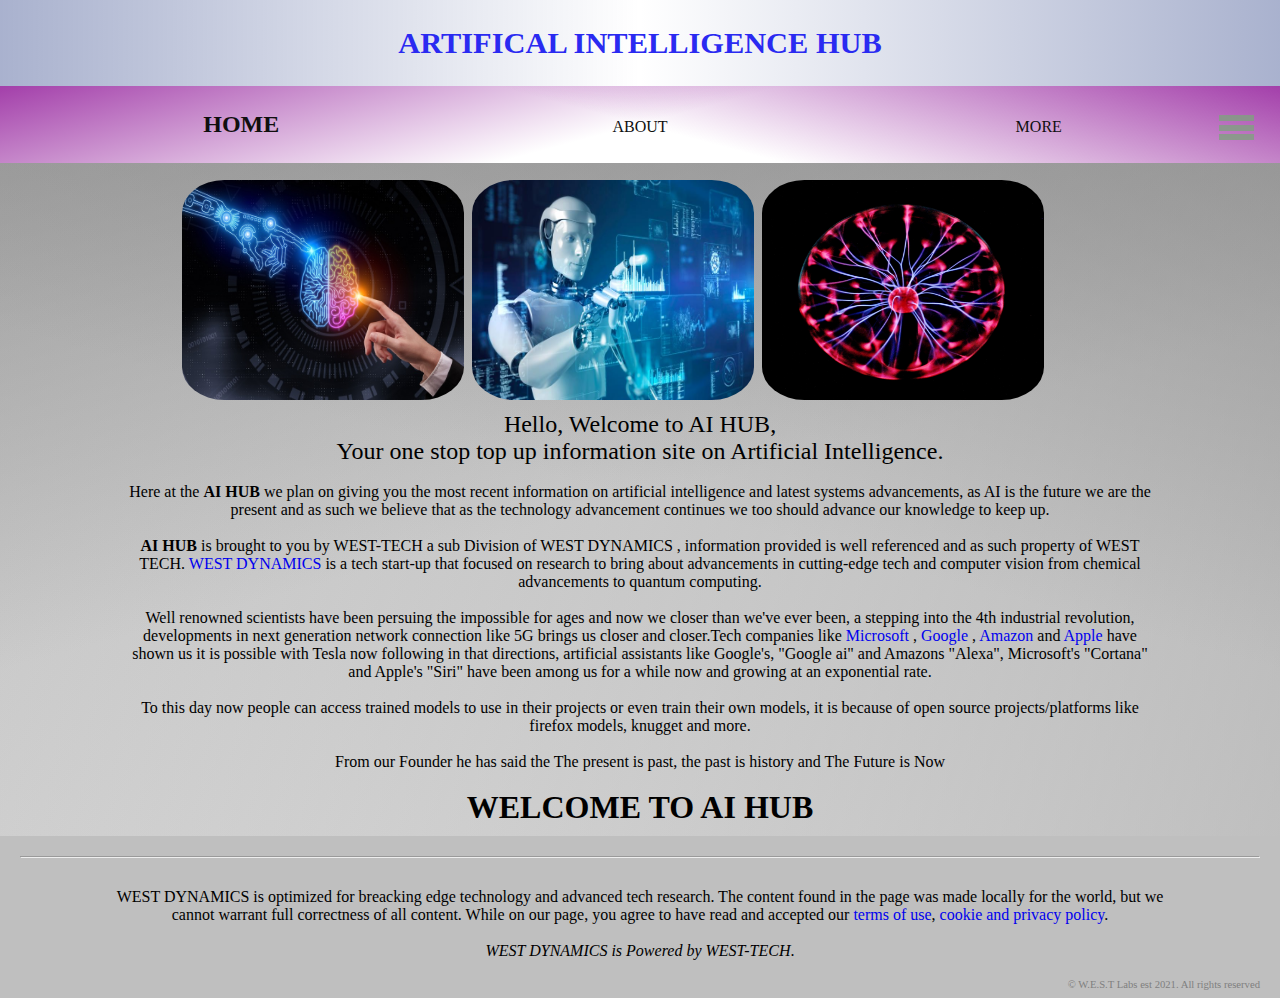
<file: index.html>
<!DOCTYPE html>
<html lang="en">
<head>
    <meta charset="UTF-8">
    <meta http-equiv="X-UA-Compatible" content="IE=edge">
    <meta name="viewport" content="width=device-width, initial-scale=1.0">
    <title>Ai Hub</title>
    <link rel="stylesheet" href="css/style.css">
</head>

<body>
    <div class="banner">
        <h1>ARTIFICAL INTELLIGENCE HUB</h1>
    </div>
    <input type="checkbox" id="toogle" value=""  placeholder="" >
    <div class="form-container">
        <div class="form">
        <form>
            <label for="email">Alias<br>
                <input type="text" name="alias" id="email" value="" placeholder="alias"
                required
                />
            </label>
            <label for="comment">Comment<br>
            <textarea type="text"  name="comment" value=""  id="comment" placeholder="comment"
             cols="3" required
            ></textarea>
        </label>
        
        
        <br>
        <button type="submit" onclick="clear">POST</button>
        </form>
        </div>

    </div>
    <label for="toogle" id="form-toogle">
        
        <div class="menu-icon"></div>
        <div class="menu-icon"></div>
        <div class="menu-icon"></div>

    </label>


    <div class="nav-container">
        <ul>
            <li><a class="active" href="#">HOME</a></li>
            <li><a href="./about.html">ABOUT</a></li>
            <li><a href="./more.html">MORE</a></li>
        </ul>
    </div>
    
    <div class="body-container">
        <div class="wrap">
        <div class="images-container">
            <ul id="top-images-list">
                <li class="top-image"><img src="./images/ai-image0.jpg" alt="ai-image0"></li>
                <li class="top-image"><img src="./images/ai-image7.jpg" alt="ai-image1"></li>
                <li class="top-image"><img src="./images/ai-image3.jpg" alt="ai-image2"></li>
            </ul>
        </div>

        <div class="home">
    <p class="headergraph1"> Hello, Welcome to AI HUB, 
        <br>Your one stop top up information site on Artificial Intelligence.</p> 
<br>
        <p class="paragraph1">Here at the <span class="website-name">AI HUB</span></AI> we plan on giving you the most
             recent information on artificial intelligence and latest systems advancements, 
        as AI is the future we are the present and as such we believe that as the technology 
        advancement continues  we too should advance 
        our knowledge to keep up.</p><br>
        
        <p class="paragraph2"> <span class="website-name">AI HUB </span>is brought to you by WEST-TECH a sub Division
             of <span id="compant-name">WEST DYNAMICS </span>, information provided is well referenced and as such 
        property of <span class="company-name" >WEST TECH</span>. <a href="https://codewithwest.github.io" class="company-name">WEST DYNAMICS</a> is a 
            tech start-up that focused on research to bring about advancements in cutting-edge tech 
        and computer vision from chemical advancements to quantum computing.</p><br>
        
    <p class="paragraph2">Well renowned scientists have been persuing the impossible for ages and now we closer than we've ever been, 
        a stepping into the 4th industrial revolution, developments in next generation network connection like 5G brings 
        us closer and closer.Tech companies like <a href="https://microsoft.com">Microsoft</a> , <a href="https://google.com">Google</a> , 
        <a href="https://amazon.com">Amazon</a>  and <a href="https://Apple.com">Apple</a> have shown us it is possible with 
        Tesla now following in that directions, artificial assistants like Google's, "Google ai" and Amazons "Alexa", Microsoft's 
        "Cortana" and Apple's "Siri" have been among us for a while now and growing at an exponential rate.</p><br>
        
    <p class="paragraph3">To this day now people can access trained models to use in their projects or even train their own models, 
        it is because of open source  projects/platforms like firefox models, knugget and more.</p><br>
        
    <p class="footergraph1">From our Founder he has said the The present is past, the past is history and The Future is Now</p>
        <br>
        
        
        <div class="bottom-welcome">
            <h1>WELCOME TO AI HUB
            </h1>
            </div> 
        
        
        </p>
    </div> 

</div>
</div>
    </div>  
    <div id="footer" class="footer w3-container w3-white">    
        <hr>
        <div class="west3-center west3-small west3-opacity">
            WEST DYNAMICS is optimized for breacking edge technology and advanced tech research. The content found in the page was made locally for the world, 
            but we cannot warrant full correctness of all content.
            While on our page, you agree to have read and accepted our <a href="#">terms of use</a>, 
        <a href="#">cookie and privacy policy</a>.<br><br>
    <!--<a href="/about/about_copyright.asp">Copyright 2021-2022</a> by Refsnes Data. All Rights Reserved.<br>-->
        <i>WEST DYNAMICS is Powered by WEST-TECH</i>.<br><br>
        </div>
        <div class="copyright">
            <p>&copy; W.E.S.T Labs est 2021. All rights reserved</p>
        </div>
   </div>
</div>
    
</body>
</html>
</file>
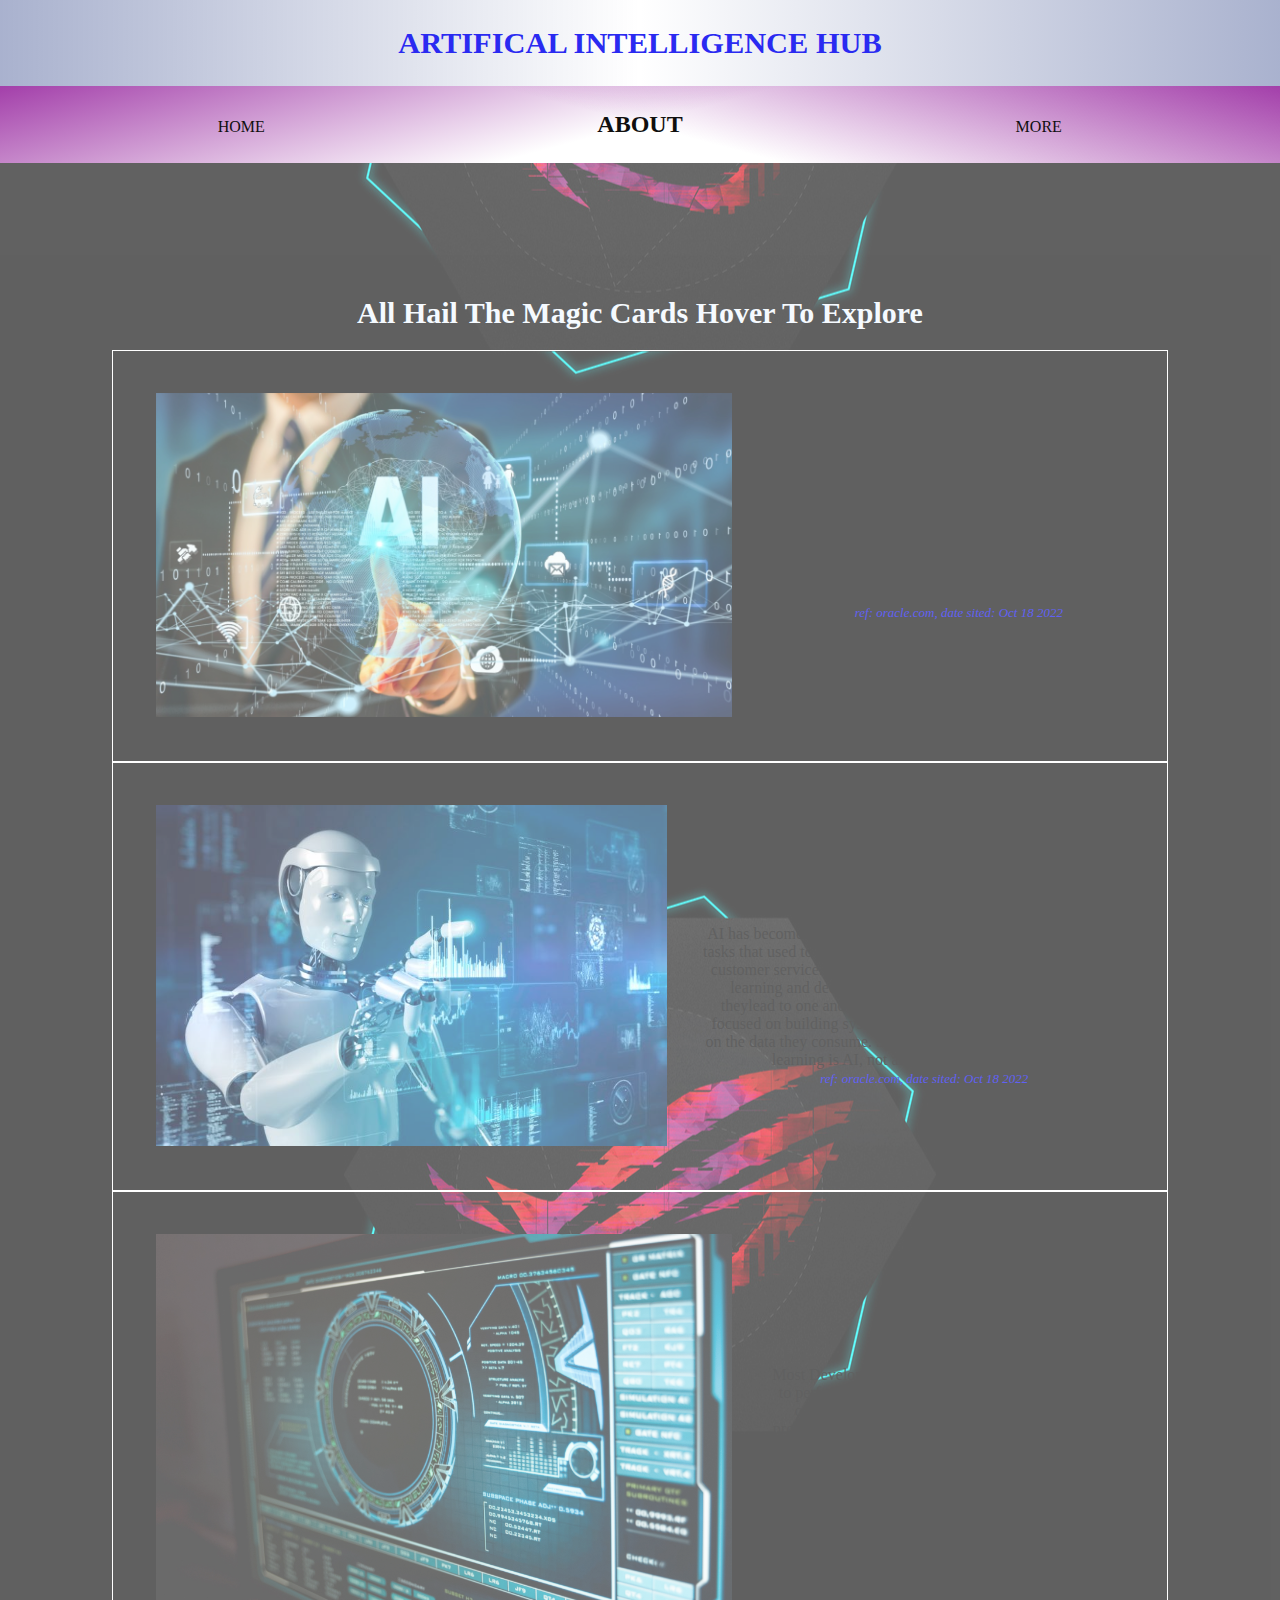
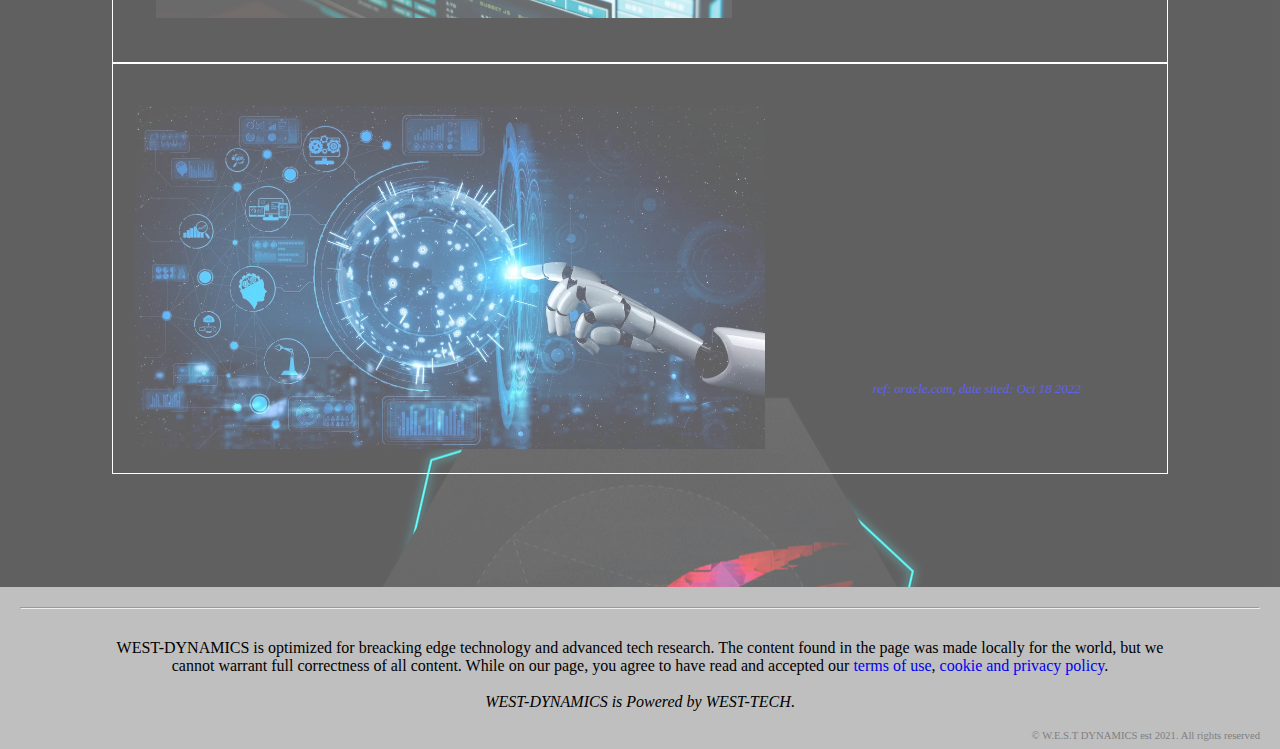
<file: about.html>
<!DOCTYPE html>
<html lang="en">
<head>
    <meta charset="UTF-8">
    <meta http-equiv="X-UA-Compatible" content="IE=edge">
    <meta name="viewport" content="width=device-width, initial-scale=1.0">
    <title>Ai Hub</title>
    <link rel="stylesheet" href="css/style.css">
    <link rel="stylesheet" href="css/aboutStyle.css">
</head>

<body>
    <div class="banner">
        <h1>ARTIFICAL INTELLIGENCE HUB</h1>
    </div>
    <div class="nav-container">
        <ul>
            <li><a href="./index.html">HOME</a></li>
            <li><a  class="active" href="./about.html">ABOUT</a></li>
            <li><a href="./more.html">MORE</a></li>
            
        </ul>
    </div>
    
    <div class="about-body-container">

        <div class="wrap">
            <div class="box-texts">
                <h2>All Hail The Magic Cards Hover To Explore</h2>
                <!--Box 1 -->
                <div class="box-mode">
                <div class="box-text1">
                    <div class="image1">
                        <img src="./images/ai-image4.jpg" alt="ai-image-1" height="99%" width="94%" >
                    </div>
                <div class="text1">
                    <h4>Artificial Intelligence Explained</h4><br>
                    <p>AI refers to the systems or machines that mimic human intelligence
                        to perform tasks and can interactively improve themselves based on 
                        the information they collect.
                            
                            
                        <br><i><a href="ttps://www.oracle.com/za/artificial-intelligence/what-is-ai/">ref: oracle.com, date sited: Oct 18 2022</a> </i>
                    </p>
                </div>
                </div>
                </div>
                <!--Box 2 -->
                <div class="box-mode">
                    <div class="box-text1">
                        <div class="image1">
                            <img src="./images/ai-image7.jpg" alt="ai-image-2" height="99%" width="94%" >
                        </div>
                        <div class="text1">
                            <h4>Artificial Intelligence terms</h4><br>
                            <p>
                                AI has become a one stop for for applications that perform complex tasks that used to
                                require human input such as playing chess and chat customer service.
                                the terms used interchangeably, include machine learning and deep learning.
                                They do have differences though theylead to one and the same. For example, machine 
                                learning is focused on building systems that improve their performance based on the 
                                data they consume.
                                Spoiler Alert!! note: although all machine learning is AI, not all all AI is machine learning
                                <br>
                                <i><a href="ttps://www.oracle.com/za/artificial-intelligence/what-is-ai/">ref: oracle.com, date sited: Oct 18 2022</a> </i>
        
                            </p>
                        </div>
                    </div>
                    </div>
                    <!--Box 3 -->
                    <div class="box-mode">
                        <div class="box-text1">
                            <div class="image1">
                                <img src="./images/ai-image1.jpg" alt="ai-image-3" height="99%" width="94%" >
                            </div>
                            <div class="text1">
                                <h4>AI and developers</h4>
                                <p>
                                    Most Developers this days use artificial intelligence more,
                                     to perform more tasks that are otherwise done manually, 
                                     connect with customers, identift patterns, and solve problems.
                                     AI is based on alot of math and so to get started with it one 
                                     must confortable with math and algorithms.
                                     <br>
                                     Building applications in AI one must always consider small and 
                                     build up top complex tasks moving steadily is definetely the way
                                      to since there is no limit to how far AI can take you. 
                                </p>
                            </div>
                        </div>
                        </div>
                        <!--Box 4 -->
                        <div class="box-mode">
                            <div class="box-text1">
                                <div class="image4">
                                    <img src="./images/ai-image6.jpg" alt="ai-image-5" height="99%" width="94%" >
                                </div>
                                <div class="text1">
                                    <h4>How AI Technology can help organisations</h4>
                                    <p>
                                        The core of all AI is to replicate and then >>exceed<< the way human see 
                                        and react to the world.It's fast becoming the cornerstone of innovation.
                                        powered by different forms of machine learning that recognize patterns into 
                                        enable predictions, AI can add value to your business by:
                                        <br>
                                        <ul>
                                            <li>Providing more indepth understanding of the abundance of data available</li>
                                            <li>Relying on predictions to automate excessively complex or mudane tasks</li>

                                        </ul>
                                    </p>
                                    <br><i><a href="ttps://www.oracle.com/za/artificial-intelligence/what-is-ai/">ref: oracle.com, date sited: Oct 18 2022</a> </i>

                                    
                                </div>
                            </div>
                            </div>
                        <!--Box 5 -->
            </div>
        </div>
                
                
    </div>

</div>
    </div>

  
        
    <div id="footer" class="footer w3-container w3-white">    
        <hr>
        <div class="west3-center west3-small west3-opacity">
            WEST-DYNAMICS is optimized for breacking edge technology and advanced tech research. The content found in the page was made locally for the world, 
            but we cannot warrant full correctness of all content.
            While on our page, you agree to have read and accepted our <a href="/about/about_copyright.asp">terms of use</a>, 
        <a href="/about/about_privacy.asp">cookie and privacy policy</a>.<br><br>
    <!--<a href="/about/about_copyright.asp">Copyright 2021-2022</a> by Refsnes Data. All Rights Reserved.<br>-->
        <i>WEST-DYNAMICS is Powered by WEST-TECH</i>.<br><br>
        </div>
        <div class="copyright">
            <p>&copy; W.E.S.T DYNAMICS est 2021. All rights reserved</p>
        </div>
   </div>
</div>
    
</body>
</html>
</file>
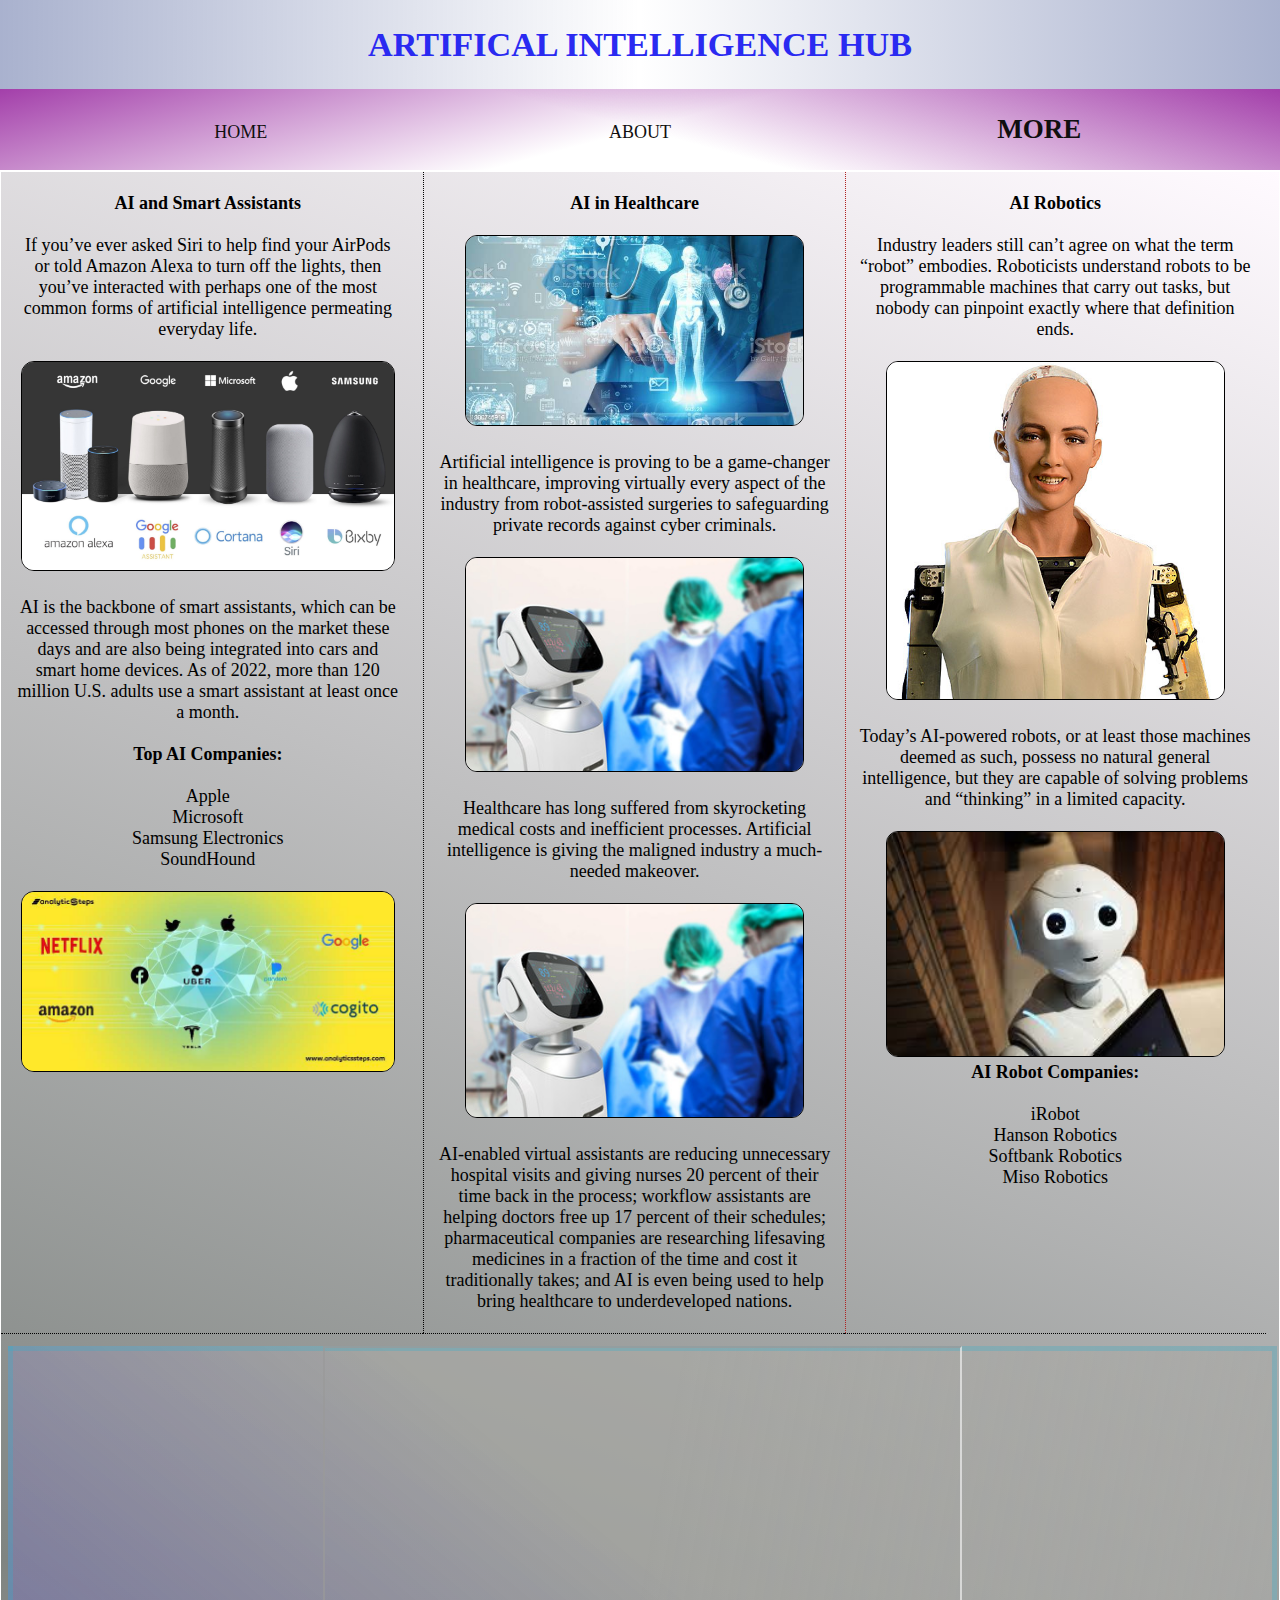
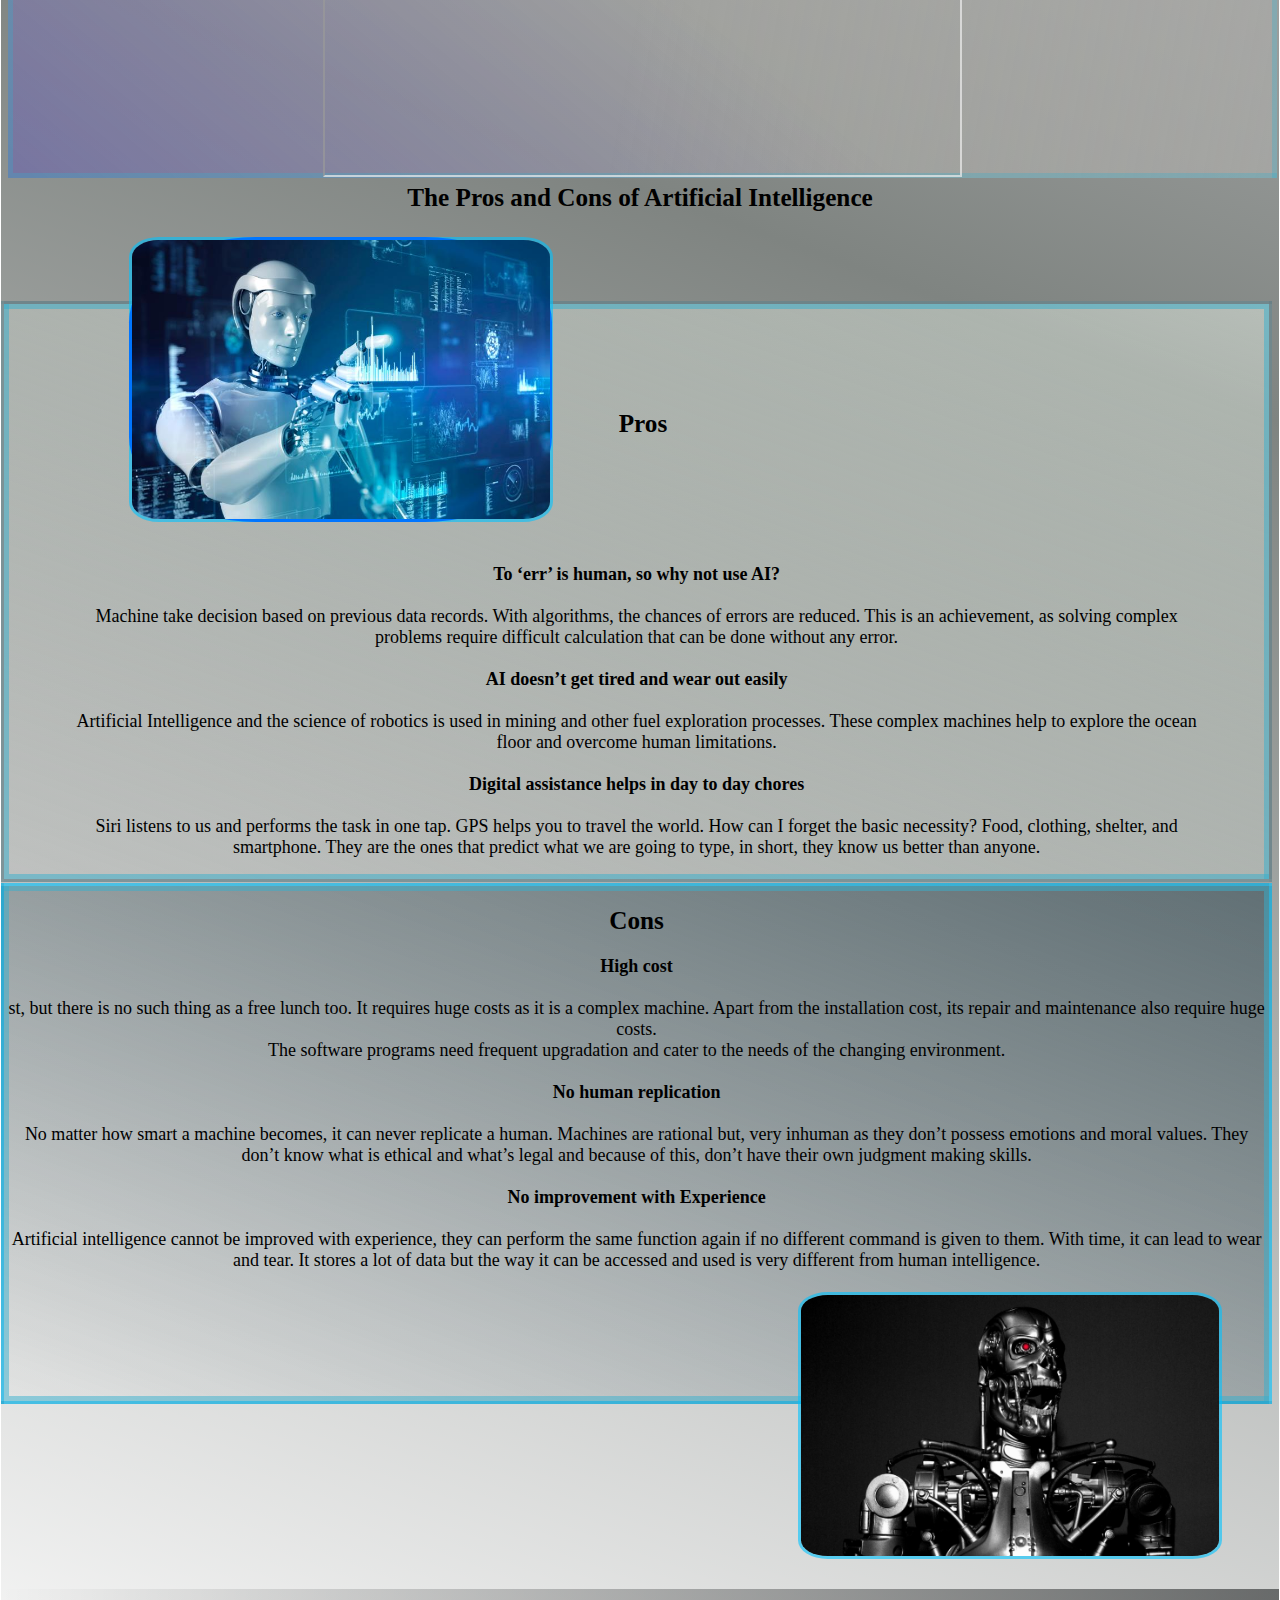
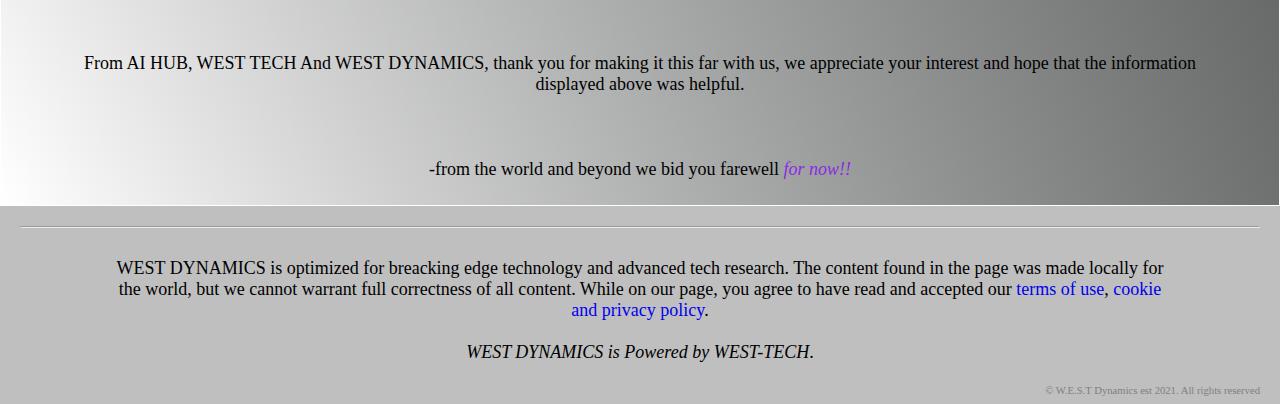
<file: more.html>
<!DOCTYPE html>
<html lang="en">
<head>
    <meta charset="UTF-8">
    <meta http-equiv="X-UA-Compatible" content="IE=edge">
    <meta name="viewport" content="width=device-width, initial-scale=1.0">
    <title>Ai Hub</title>
    <link rel="stylesheet" href="./css/style.css">
    <link rel="stylesheet" href="./css/moreStyle.css">
</head>

<body>
    <div class="banner">
        <h1>ARTIFICAL INTELLIGENCE HUB</h1>
    </div>
    <div class="nav-container">
        <ul>
            <li><a href="./index.html">HOME</a></li>
            <li><a  href="./about.html">ABOUT</a></li>
            <li><a class="active" href="./more.html">MORE</a></li>
            
        </ul>
    </div>
    
    <div class="about-body-container">

        <div class="wrap">

            <!-- columns -->
        <div class="column-wrapper">
            <div class="columns">
                <div class="column-child">
                    <div class="column1">
                        <br>
                        <h2>AI and Smart Assistants</h2><br>                      
                        <p>
                            If you’ve ever asked Siri to help find your AirPods or told Amazon Alexa to turn off the lights, 
                            then you’ve interacted with perhaps one of the most common forms of artificial intelligence 
                            permeating everyday life.
                        </p><br>
                        <img src="./images/ai-smart-assistants1.jpeg" alt="AI cognitive image"> <br>
                        <p>
                            <br>
                            AI is the backbone of smart assistants, which can be accessed through most phones on the market 
                            these days and are also being integrated into cars and smart home devices. As of 2022, more than
                             120 million U.S. adults use a smart assistant at least once a month.
                        </p> <br>

                        <h4>Top AI Companies:</h5>
                            <br>
                        <ul>
                            <li>Apple</li>
                            <li>Microsoft</li>
                            <li>Samsung Electronics</li>
                            <li>SoundHound</li>
                        </ul>
                        <br>
                        <img src="./images/ai-companies.jpg" alt="ai-companies stats" >
                    </div>
                </div>
                <div class="column-child">
                    <div class="column2">
                        <br>
                        <h2>AI in Healthcare</h2><br>
                        <img src="./images/ai-in-health1.jpg" alt="Ai in Health Care image"><br><br>

                        <p>
                            Artificial intelligence is proving to be a game-changer in healthcare, improving 
                            virtually every aspect of the industry from robot-assisted surgeries to safeguarding
                             private records against cyber criminals.
                            </p>
                            <br>
                             <img src="./images/ai-in-health2.jpg" alt="Ai in Health Care image">
                             <br>
                             <br>
                            <p>Healthcare has long suffered from skyrocketing medical costs and inefficient processes. 
                            Artificial intelligence is giving the maligned industry a much-needed makeover.
                        </p>
                            <br>
                            <img src="./images/ai-in-health2.jpg" alt="Ai in Health Care image">
                            <br>
                            <br>

                            <p>AI-enabled virtual assistants are reducing unnecessary hospital visits and giving nurses 
                            20 percent of their time back in the process; workflow assistants are helping doctors 
                            free up 17 percent of their schedules; pharmaceutical companies are researching lifesaving 
                            medicines in a fraction of the time and cost it traditionally takes; and AI is even being used
                             to help bring healthcare to underdeveloped nations. 
                             <br>
                             <br>
                        </p>

                    </div>
                </div>
                <div class="column-child">
                    <div class="column3">
                        <br>
                        <h2>AI Robotics</h2><br>
                        <p>
                            Industry leaders still can’t agree on what the term “robot” embodies. Roboticists understand 
                            robots to be programmable machines that carry out tasks, but nobody can pinpoint exactly where
                             that definition ends.</p><br>
                             <img src="./images/ai-robot1.jpg" alt="Robot Example Image 1" ><br>
                             <br>
                            <p>Today’s AI-powered robots, or at least those machines deemed as such, possess no natural general intelligence,
                            but they are capable of solving problems and “thinking” in a limited capacity.</p><br>
                            <img src="./images/ai-robot2.jpeg" alt="Robot Example Image 1" >
                            <br>
                            <h4>AI Robot Companies:</h5>
                                <br>
                            <ul>
                                <li>iRobot</li>
                                <li>Hanson Robotics</li>
                                <li> Softbank Robotics</li>
                                <li>Miso Robotics</li>
                            </ul>
                            <br>
                        
                    </div>
                </div>
        </div>
    </div> 
                <!-- AI Video Container-->
              
            <div class="ai-vid-container">
                <div class="ai-vid">
                    <iframe width="50%" height="100%"  
                      src="https://www.youtube.com/embed/UwsrzCVZAb8" allow="fullscreen" >
                    
                    
                    </iframe>
                </div>
            </div>
            <!-- rows -->
            <div class="rows">
                <div class="pros-cons">


                <h1 >The Pros and Cons of Artificial Intelligence</h1>
            </div>
                <div class="row-child">
                    <div class="row1">
                        
                        <br>
                        <br>
                        <h1 class="pros">Pros</h1>
                        
                        <ol>
                            <h2>
                                To ‘err’ is human, so why not use AI?
                            </h2>  <br>
                      <li>
                        <p>
                            Machine take decision based on previous data records. With algorithms, the chances 
                            of errors are reduced. This is an achievement, as solving complex problems require 
                            difficult calculation that can be done without any error.</p>
                        </li>
                            <br>
                            <h2>
                                AI doesn’t get tired and wear out easily
                            </h2><br>
                            <li>
                            <p>

                                Artificial Intelligence and the science of robotics is used in mining and other 
                                fuel exploration processes. These complex machines help to explore the ocean floor
                                and overcome human limitations.
                            </li>
                            </p>
                            <h2>
                                <br>
                                Digital assistance helps in day to day chores
                            </h2><br>
                            
                            <li>
                                <p>
                                Siri listens to us and performs the task in one tap. GPS helps you to travel the world.
                                 How can I forget the basic necessity? Food, clothing, shelter, and smartphone. They are 
                                 the ones that predict what we are going to type, in short, they know us better than anyone.
                            </p>
                        </li>
                            

                        </ol>
                        <br>
                    
                    </div>
                    <div class="box-picture1">
                        <img src="./images/ai-image7.jpg" alt="Intelligent robot">
                    </div>
                    
                </div>
                <div class="row-child">
                    <div class="row2">
                       
                        <br>
                        <h1>Cons</h1>
                        <br>
                        <ol>
                            <h2>
                                High cost
                            </h2>  <br>
                      <li>
                        <p>st, but there is no such thing as a free lunch too. It requires huge costs as it is a complex machine. 
                            Apart from the installation cost, its repair and maintenance also require huge costs.<br>

                            The software programs need frequent upgradation and cater to the needs of the changing environment.</p>
                        </li>
                            <br>
                            <h2>
                                No human replication
                            </h2><br>
                            <li>
                            <p>

                                No matter how smart a machine becomes, it can never replicate a human. Machines are rational but, 
                                very inhuman as they don’t possess emotions and moral values. They don’t know what is ethical and what’s 
                                legal and because of this, don’t have their own judgment making skills.
                            </li>
                            </p>
                            <br>
                            <h2>
                                No improvement with Experience
                            </h2><br>
                            <p>
                            <li>
                                Artificial intelligence cannot be improved with experience, they can perform the same function again if 
                                no different command is given to them. With time, it can lead to wear and tear. It stores a lot of data 
                                but the way it can be accessed and used is very different from human intelligence.
                            </p>
                        </li>
                            

                        </ol>
                        <br>
                        <div class="box-picture2">
                            <img src="./images/ai-rogue.jpg" alt="Intelligent robot">
                        </div>
                    </div>                          
                        </iframe>
                    </div>
                </div>
                <div class="row-child">
                    <div class="row3">
                        <p class="farewell"> 
                        <span> From AI HUB, WEST TECH and WEST DYNAMICS</span>, THANK YOU FOR MAKING IT THIS FAR WITH US,
                        WE APPRECIATE YOUR INTEREST AND HOPE THAT THE INFORMATION DISPLAYED ABOVE WAS HELPFUL.

                        <p class="remarks">-FROM THE WORLD AND BEYOND WE BID YOU FAREWELL <i>FOR NOW!!</i></p>
                       </p>
                    </div>
                </div>
            </div>
            


           

        </div>
    </div>
     
        
    <div id="footer" class="footer w3-container w3-white">    
        <hr>
        <div class="west3-center west3-small west3-opacity">
            WEST DYNAMICS is optimized for breacking edge technology and advanced tech research. The content found in the page was made locally for the world, 
            but we cannot warrant full correctness of all content.
            While on our page, you agree to have read and accepted our <a href="/about/about_copyright.asp">terms of use</a>, 
        <a href="/about/about_privacy.asp">cookie and privacy policy</a>.<br><br>
    <!--<a href="/about/about_copyright.asp">Copyright 2021-2022</a> by Refsnes Data. All Rights Reserved.<br>-->
        <i>WEST DYNAMICS is Powered by WEST-TECH</i>.<br><br>
        </div>
        <div class="copyright">
            <p>&copy; W.E.S.T Dynamics est 2021. All rights reserved</p>
        </div>
   </div>
</div>
    
</body>
</html>
</file>
<file: css/style.css>
*{
    margin: 0;
    padding: 0;
    
}


:root{
    --text-color: rgb(42, 42, 241);
    --text-size-before-hover: 100%;
    --text-size-after-hover: 150%;
    --text-color-before-hover: rgb(16, 15, 15);
    --text-color-after-hover: rgb(48, 83, 221);
    --gray-rgba-color:rgba(128,128,128, 0.5);
    
    
}
.banner{
    display: flex;
    background:linear-gradient(
        -90deg,transparent, transparent, rgba(84, 101, 158, 0.5)), 
    linear-gradient(
        90deg,transparent, transparent, rgba(84, 101, 158, 0.5));
    width: 100%;
    text-align: center;
    
    
}

.banner h1{
   margin: 2% auto;
    font-size: 190%;
    color:var(--text-color);
    
}

.form-container{
    display: none;
    position: absolute;
    width: 30%;
    height: 50%;
    overflow:auto;
    margin: auto auto;
    justify-content: center;
    align-items: center;
    background: linear-gradient(10deg, transparent, transparent,rgba(7, 8, 7, 0.9)),
    linear-gradient(90deg, transparent,rgba(17, 8, 7, 0.9));
    text-align: center;
    margin-left: 70%; 
    z-index: 10;  
    transition: all 0.4s linear;
    box-shadow: inset 0px 0px 5px 4px rgba(72, 196, 78, 0.3);
    border-radius: 7%;
}

input:checked + .form-container{   
    display: flex; 
}
 #toogle{
    top: 0;
    position: absolute;
    visibility: hidden;
    height: 10px;
}    

#form-toogle{
    display: block;
    margin-top:  2%;
    margin-right: 2%;
    position: absolute;
    right: 0;
    z-index: 11;
}



.menu-icon{
        width: 35px;
        height: 6px;
        background-color: rgba(128,160,128, 0.8);
        margin: 10% 0;
      
}

#comments{
    visibility: hidden;
}


.form-container .form{
    color: white;
    display: flex;
    position: relative;
    margin: auto auto;
    justify-content: center;
    align-items: center;
    height: 90%;
    width: 85%;
}


textarea, input, button{
    display: flex;
    width: 100%;
    background-color: rgba(128,128,128, 0.5);
    color: inherit;
    
    
}
form{
    width: 100%;
    height: calc(100%/3);
    display: inline-table;
    
    
}
form textarea{
    border-radius: 10px;
    border: 2px solid rgba(42, 42, 241, 0.8);
    box-shadow: inset -10px -10px -10px -10px rgba(128,160,128, 0.8);
    height: 100%;
    width: 98%;
    resize: none;
    
}
form input{
    margin: 5% 0;
    border-radius: 6px;
    border: 1px solid rgba(42, 42, 241, 0.8);
    box-shadow: inset -10px 10px 10px -10px rgba(58, 73, 58, 0.8);
    height: 19%;
    width: 98%;
    
}
form button{
    border-radius: 5px;
    border: 2px solid rgba(42, 42, 241, 0.8);
    box-shadow: inset -3px 0px 0px 0px rgba(58, 73, 58, 0.8);
    height: 70%;
    font-weight: bold;
    font-size: 80%;
    margin: 0 auto;
    padding: auto auto;
    width:40px;

}


.nav-container{
    width: 100%;
    z-index: 5;
    display: flex;
    background: linear-gradient(
    15deg, transparent, transparent, #a33faa), 
    linear-gradient(
        -15deg, transparent, transparent, #a33faa);
    
}
.nav-container ul{
    width: auto;
    display: inline-block;
    list-style: none;
    width: 100%;
    margin: 1.8%;
    text-align: center;
    
}
.nav-container ul li{
    display: flex;
    display: inline-block;
    text-decoration: none; 
    width: calc(95%/3);
    padding: 2px;
    
}
.nav-container ul li a{
    text-decoration: none;
    color: var(--text-color-before-hover);
    margin:5px auto;
    font-size: var(--text-size-before-hover);
    transition: all 0.8s;
}
.nav-container ul li a:hover {
    font-size: var(--text-size-after-hover);
    color: var(--text-color-after-hover);
    text-decoration: wavy;
    font-weight: bold;
    text-shadow: inset 2px 2px 8px #FF0000; 
}

.active{
    font-size: var(--text-size-after-hover)  !important;
    font-weight: bolder;
    
}

.body-container{
    padding: 7;
    background: linear-gradient(
        15deg, transparent, transparent, var(--gray-rgba-color)), 
    linear-gradient(
        -15deg, transparent, transparent, var(--gray-rgba-color)),
    linear-gradient(
        95deg,  transparent, var(--gray-rgba-color)), 
    linear-gradient(
        -55deg,  transparent, var(--gray-rgba-color));
    width: 100%;
    display: inline-block;
    align-content: center;
    justify-items: center;
    
    z-index: 5;
    position: relative;
}
.wrap{
    margin: 10px 10%;
    text-align:left;
    text-overflow: ellipsis;
    
    
    
}
/* inline images*/
.images-container{
    display: flex;
    align-self: center;
    justify-content: center;
      
}
.images-container .top-images-list{
    display: inline-block;
    list-style: none;
    width: 100%;
    margin: 1.8%;
    text-align: center;
    align-self: center;
    justify-content: center;
    justify-self: center
    
}
.images-container ul li{
    display: flex;
    
    display: inline-block;
    text-decoration: none; 
    width: calc(95%/3.1);
    padding: 2px;
    
}
    
.images-container ul li img{
    height: 220px;
    width: calc(100%);
    text-decoration: none;
    margin:5px auto;
    border-radius: 15%;
    transition: all 1s;
    
}
.images-container ul li img:hover{
    height: 230px;
    width: 110%;
    box-shadow: inset -10px 0 0 0 rgba(72, 196, 78, 0.3);
    z-index: 10;
    position: relative;
    text-decoration: none;
    
    border-radius: 5%;
    
}
.top-image p{
    text-align: center;
}

/* body text */
.home{
    font-size: var(--text-size-before-hover);
    font-weight: 300;
    text-align: center;
}


.home .headergraph1{
    font-size: x-large;
    text-align: center;
}

.home .website-name{
    font-weight: 600;
}
.home #company-name{
    font-weight: 600;
    
}
.home .company-name{
    line-height: normal;
    text-justify: newspaper;
    text-decoration: none;
}

.home a{
    text-decoration: none;
}

 .bottom-welcome p{
    font-size: var(--text-size-before-hover);
    font-weight: bold;
    
}

/* Footer*/
#content{
    margin: 0;
    z-index: 6;
    padding-left: 10px;
    padding-right: 20px;
    height: 2px;
    color: #a33faa;
    overflow-y: auto;
    

}
#footer {
    background-color: var(--gray-rgba-color);
    padding: 20px;  
}

.west3-center {
  align-items: center;
  text-align: center;
  margin-left:90px;
  margin-right: 90px;
  margin-top: 30px;
  
}

.copyright {
  font-size: 8pt;
  text-align: right;
  bottom: 0;
  padding-top: 1px;
  color: grey;
  float: right;

}
.copyright p {
    font-size: 8pt !important;
}
.west3-center a{
    text-decoration: none;
    
}
</file>
<file: css/aboutStyle.css>
.about-body-container{
    
    background: url(../images/about-back.jpg);
    background-position: center;
    margin: 0%;
    opacity: 0.62;
    padding: 0%;
    height: fit-content;
}

.wrap{
    margin: 0;
    display: flex;
}
.wrap .box-texts{
    margin: 2;
    display: inline; 
    position: relative;
    min-height: fit-content;
    padding: 10px 10px;
    width: 100%;
    margin: 8%;

}
.wrap .box-texts h2{
    font-size: 30px;
    text-align: center;
    padding: 20px;
    color:aliceblue !important;
    text-shadow: inset 10px 10px 21px 100px rgba(125, 125, 125, 0.97);



}

.wrap .box-mode{
    
    border: 1px solid white;
    padding: 20px 20px;
    background: linear-gradient(50deg, transparent, transparent,rgba(122, 17 125, 0.7));
    transition: all 3s;
}
.wrap .box-mode:hover{
    box-shadow: inset -10px -10px 21px 13px rgba(125, 125, 125, 0.7);
    padding: 3px 5px;
    color: antiquewhite;
}

.wrap .box-text1{
    margin: 2px 2px;
    display: inline-flex;
    margin-bottom: auto;
    margin-top: auto;
    position: relative;
    padding-top: 22px;
    height:fit-content;
    width:100%;
    
    
    
}
.wrap .box-text1 .image1{
    margin-top: auto;
    margin-left: auto;
    margin-right: auto;
    padding-bottom: 2%;
    padding-left: 2%;
    height: 99%;
    width: 50%;
    background-position: center;
}
.wrap .box-text1 .image1{
    height: fit-content;
    width: fit-content;
}

.wrap .box-text1 .text1{
    display: block;
    height: fit-content;
    margin-bottom: auto;
    margin-top: auto;
    margin-left: auto;
    margin-right: auto;
    width: 60%;
    padding: 2px;
    top: 0;
    text-align: center;
    text-overflow: ellipsis;
      
}

i a{
    font-size: 13px;
    text-decoration: none;
    transition: all 2s;
}
i a:hover{
    color: black;
    font-size: large;

}
</file>
<file: css/moreStyle.css>
*{
    font-size: large;
}
body{
    width: fit-content;
}
.wrap{
    width: fit-content;
    margin: 0.1%;
    background: linear-gradient(20deg, transparent, rgba(0, 10, 4, 0.5),
    rgba(255, 245, 255, 0.5));

}
.wrap h1{
    font-size: 140%;
}
/* Columns */

.columns h2{
    font-size: 100%;
    text-align: center;
}
.column-wrapper{
    width: 99%;
    display: flex;
    align-items: center;
    justify-content: center;
   
    

}
.columns{
    position: relative;
    display: grid;
    grid-template-columns: 1fr 1fr 1fr;
    margin-bottom: 0.4%;
    
    
}
.column-child p{
    margin: 0 15px;
}
.column-child{
    
    border-bottom: 0.7px dotted black;
    margin-left: auto;
    margin-right: auto;
    display: grid;
    grid-template-rows: fit-content;
    overflow-x: none;
    width: 100%;
    text-align: center;
}

.column1{
    grid: "one";
    height: fit-content; 
    width: 98%;
    text-align: center;
    
}
.column1 img{
    height: 40%;
    border-radius: 13px;
    width:90%;
    border: 0.3px solid black;

}

.column2{
    grid: "two";
    text-align: center;
    width: 100%;
    height: fit-content;
    border-right: 0.4px dotted firebrick;
    border-left: 0.4px dotted black;
   
    
}
.column2 img{
    border-radius: 12px;
    height: 30%;
    width:80%;
    border: 0.3px solid black;
   
}

.column3{
    text-align: center;
    grid: "three";
    
    width: 100%;  
    height: fit-content; 
}

.column3 img{
    border-radius: 12px;
    height: 30%;
    width:80%;
    border: 0.3px solid black;
}
.column3 ul li{
    list-style: none;
}

/* Ai Video Container*/
.ai-vid-container{
   margin-top: 0;
 width: 99.4% ;
    height: 48vh;
    background: linear-gradient(
    100deg, transparent, 
    transparent, rgba(169, 169, 169, 0.3)), 
    linear-gradient(
        220deg, transparent, transparent, rgba(20, 10, 166, 0.3)),
        rgba(169, 169, 165, 0.7);
    margin: 0.5%;
    box-shadow:  -5px 5px 0 0 rgba(54, 176, 206, 0.3) inset,
    5px -5px 0 0 rgba(54, 176, 206, 0.3) inset;
}


.ai-vid{
   display: flex;
   align-items: center;
   height: 99%;
   justify-content: center;
   
   
}
iframe{
    opacity: 0.7;
    margin: auto auto;
    
}




/* Rows */

.row{
    position: relative;
    display: flex;
    grid-template-rows: fit-content;
    
   
    
}
.row-child{
    display: grid;
    height: 100%;
   
    
}
.rows .pros-cons{ 
    text-align: center;
}

.row1{
    border: 3px solid rgba(96, 124, 132, 0.703);
    box-shadow:  -5px 5px 0 0 rgba(54, 176, 206, 0.5) inset,
    5px -5px 0 0 rgba(54, 176, 206, 0.5) inset;
    grid: "one";
    text-align: center;
    width: 99%;
    background: linear-gradient(20deg, transparent, rgba(230, 240, 230, 0.5));
    margin-top: 7%;

    
}
.row1 h2{
    text-align: center;
    
}
.row1 .pros{
    margin-bottom: 0;
    margin-left: 1%;
    margin-top: 5%;
}
.row1 ol {
    list-style-type: circle;
    padding-top: 10%;
}
.row1 ol li{
    list-style-type: circle;
    
}
.row1 p{
    margin: 0 5%;
}


.row-child .box-picture1{

    display: flex;
    position: absolute;
    background: blue;
    width: 33%;
    margin-left: 10%;
    margin-top: 2%;
    border-radius: 30%;
}

.row-child img{
    border: 3px solid rgba(0, 195, 255, 0.6);
    box-shadow:  -5px 5px 0 0 rgba(54, 176, 206, 0.5) inset,
    5px -5px 0 0 rgba(54, 176, 206, 0.5) inset;
    position: relative;
    height: 100%;
    width: 99%;
    border-radius: 7%;  
}

.row2{
   
   text-align: center;
    margin-top: 1px;
    grid: "two";
    width: 99%;
    height: 100%;
    margin-bottom: 8%;
    background: linear-gradient(20deg, transparent, rgba(35, 61, 73, 0.5));
    border: 3px solid rgba(0, 195, 255, 0.6);
    box-shadow:  -5px 5px 0 0 rgba(54, 176, 206, 0.5) inset,
    5px -5px 0 0 rgba(54, 176, 206, 0.5) inset;

   
    
}
.row-child .box-picture2{
    display: flex;
    position: absolute;
    width: 33%;
    margin-left: 62%;
    border-radius: 30%;

}

.row3{
    margin-top: 15%;
    text-align: center;
    text-transform: lowercase;
    grid: "three";

    background: linear-gradient(90deg, transparent, rgba(0, 3, 4, 0.5));
    width: 100%%;
    box-shadow: inset 0 0 -15px -15px  rgb(82, 82, 88);
    
}


.row3 .farewell{
    margin: 5% 5%;

}
.row3 .farewell span{
    font-weight: 400;
    text-transform: capitalize;

}
.row3 .remarks{
    margin-bottom: 2%;
}
.row3 .remarks{
    margin-bottom: 2%;
}


.row3 .remarks i{
    position: relative;
    animation: farewell 3s;
    animation-iteration-count: infinite;
    animation-delay: 5ms;
    color: blueviolet;
 
}
@keyframes farewell {
    from{font-size: inherit;}
    to{font-size: x-large;}
    from{opacity: 0.9;}
    to{opacity: 0.1;}
    from {top: -7px;}
    to {top: 5px;}
  }
</file>
